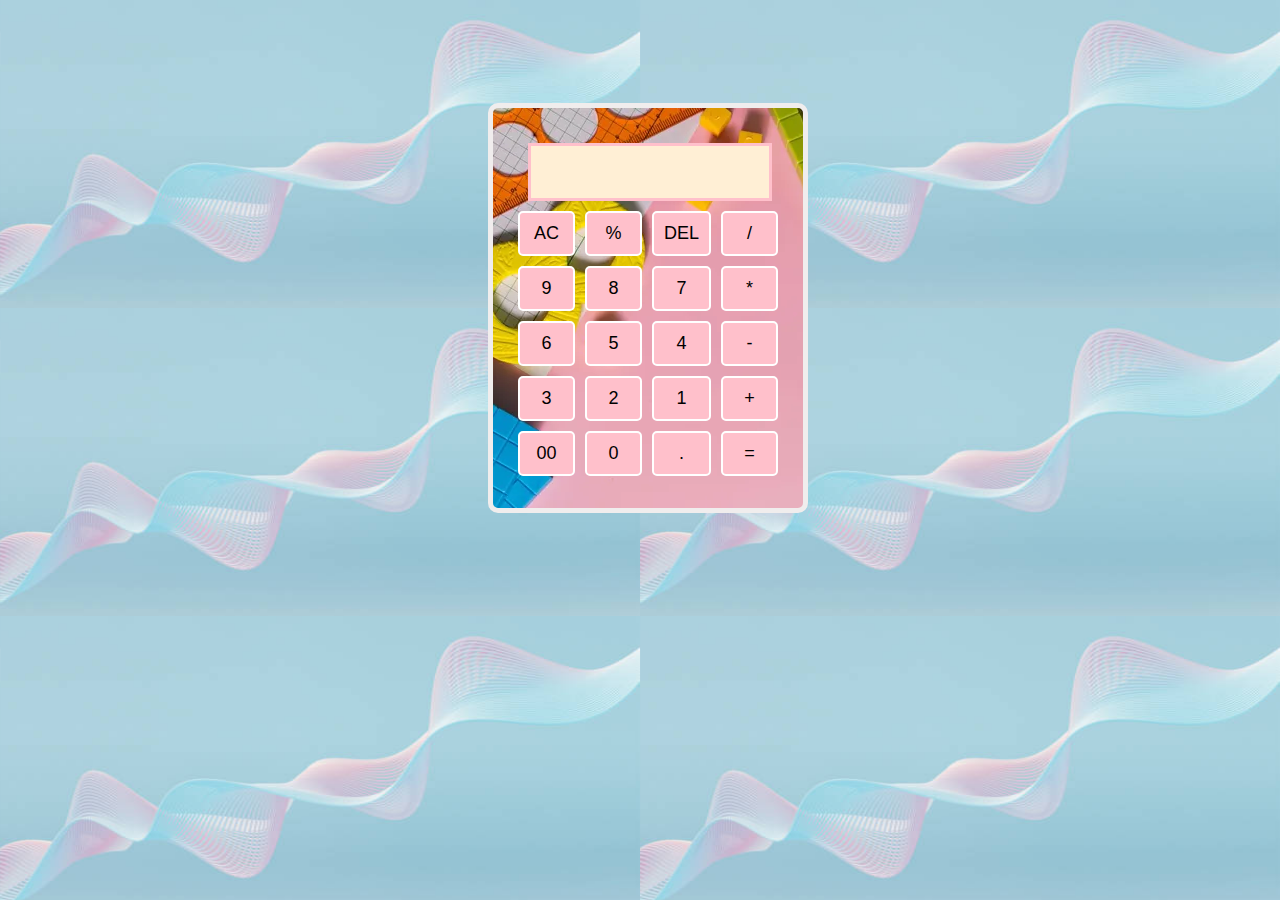
<file: index.html>
<!DOCTYPE html>
<html lang="en">
<head>
    <meta charset="UTF-8">
    <meta name="viewport" content="width=device-width, initial-scale=1.0">
    <link rel="stylesheet" href="style.css">
    <title>Calculator</title>
</head>
<body>
    <div class="calculator">
        <input type="text" style="height:50px;width: 90%;margin: 10px;border: 3px solid pink;background-color:papayawhip;">
        <div class="buttons">
            <button >AC</button>
            <button >%</button>
            <button >DEL</button>
            <button >/</button>
            <button >9</button>
            <button >8</button>
            <button >7</button>
            <button >*</button>
            <button >6</button>
            <button >5</button>
            <button >4</button>
            <button >-</button>
            <button >3</button>
            <button >2</button>
            <button >1</button>
            <button >+</button>
            <button >00</button>
            <button >0</button>
            <button >.</button>
            <button >=</button>
        </div>
    </div>
</file>
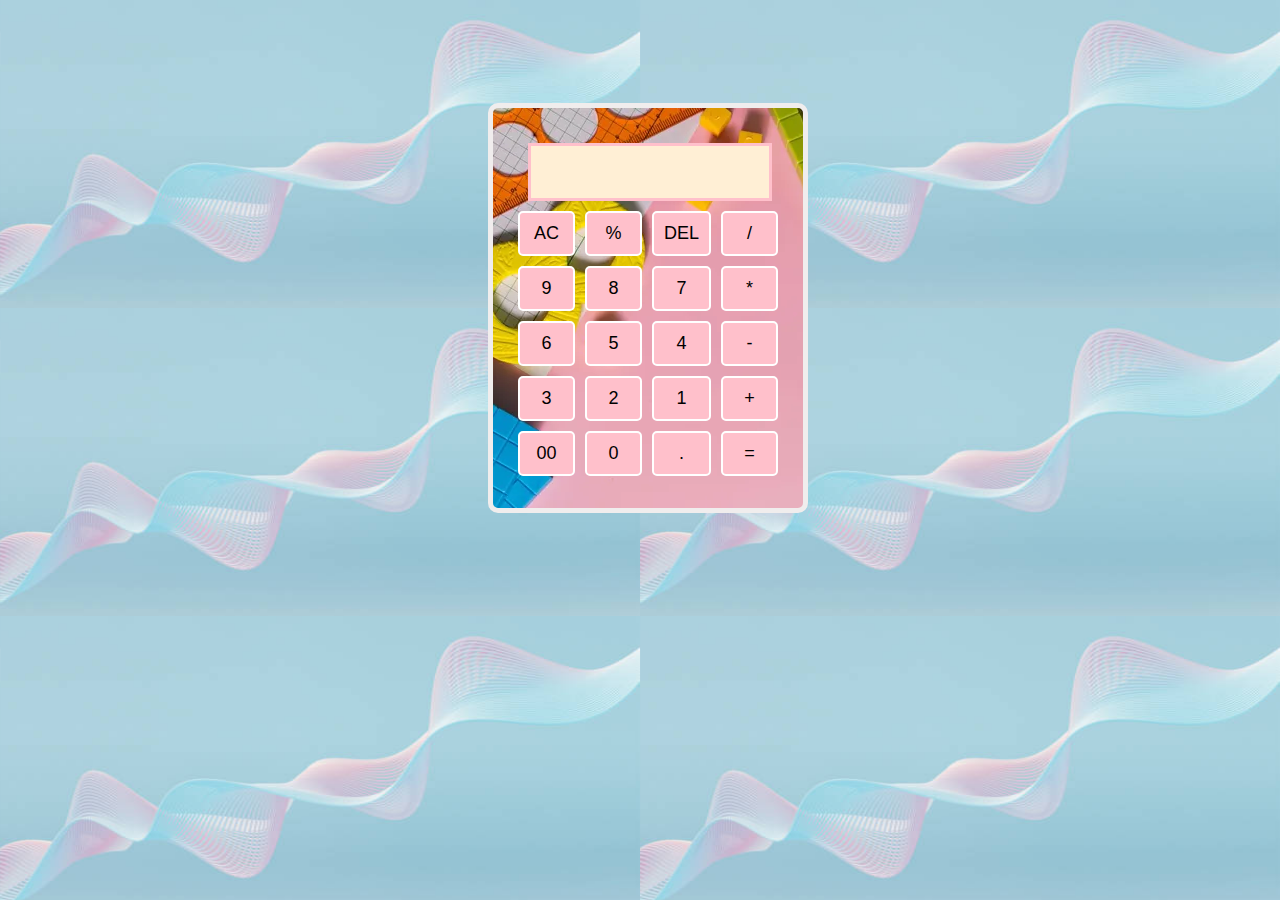
<file: calcu.html>
<!DOCTYPE html>
<html lang="en">
<head>
    <meta charset="UTF-8">
    <meta name="viewport" content="width=device-width, initial-scale=1.0">
    <link rel="stylesheet" href="calcu.css">
    <title>Calculator</title>
</head>
<body>
    <div class="calculator">
        <input type="text" style="height:50px;width: 90%;margin: 10px;border: 3px solid pink;background-color:papayawhip;">
        <div class="buttons">
            <button >AC</button>
            <button >%</button>
            <button >DEL</button>
            <button >/</button>
            <button >9</button>
            <button >8</button>
            <button >7</button>
            <button >*</button>
            <button >6</button>
            <button >5</button>
            <button >4</button>
            <button >-</button>
            <button >3</button>
            <button >2</button>
            <button >1</button>
            <button >+</button>
            <button >00</button>
            <button >0</button>
            <button >.</button>
            <button >=</button>
        </div>
    </div>
</file>
<file: style.css>
body {
    font-family: sans-serif;
    display: flex;
    justify-content: center;
    align-items: center;
    height: 600px;
    width: 100%;
    background-image: url(d4.jpg);
    background-repeat: round;
}

.calculator {
    background-image: url(c9.jpg);
    padding: 25px;
    border-radius: 10px;
    width: 260px;
    height: 350px;
    border: 5px solid #f0eded
}


.buttons {
    display: grid;
    grid-template-columns: repeat(4, 4fr);
    gap: 10px;
}

button {
    padding: 10px;
    border: none;
    border-radius: 5px;
    font-size: 18px;
    cursor: pointer;
    background-color:pink;
    border: 2px solid white;
}

button:hover {
    background-color:white;
}

.operator {
    background-color: #ff9800;
    color: #fff;
}

.equal {
    background-color: #4caf50;
    color: #fff;
}

.clear {
    background-color: #f44336;
    color: #fff;
}
</file>
<file: calcu.css>
body {
    font-family: sans-serif;
    display: flex;
    justify-content: center;
    align-items: center;
    height: 600px;
    width: 100%;
    background-image: url(d4.jpg);
    background-repeat: round;
}

.calculator {
    background-image: url(c9.jpg);
    padding: 25px;
    border-radius: 10px;
    width: 260px;
    height: 350px;
    border: 5px solid #f0eded
}


.buttons {
    display: grid;
    grid-template-columns: repeat(4, 4fr);
    gap: 10px;
}

button {
    padding: 10px;
    border: none;
    border-radius: 5px;
    font-size: 18px;
    cursor: pointer;
    background-color:pink;
    border: 2px solid white;
}

button:hover {
    background-color:white;
}

.operator {
    background-color: #ff9800;
    color: #fff;
}

.equal {
    background-color: #4caf50;
    color: #fff;
}

.clear {
    background-color: #f44336;
    color: #fff;
}
</file>
